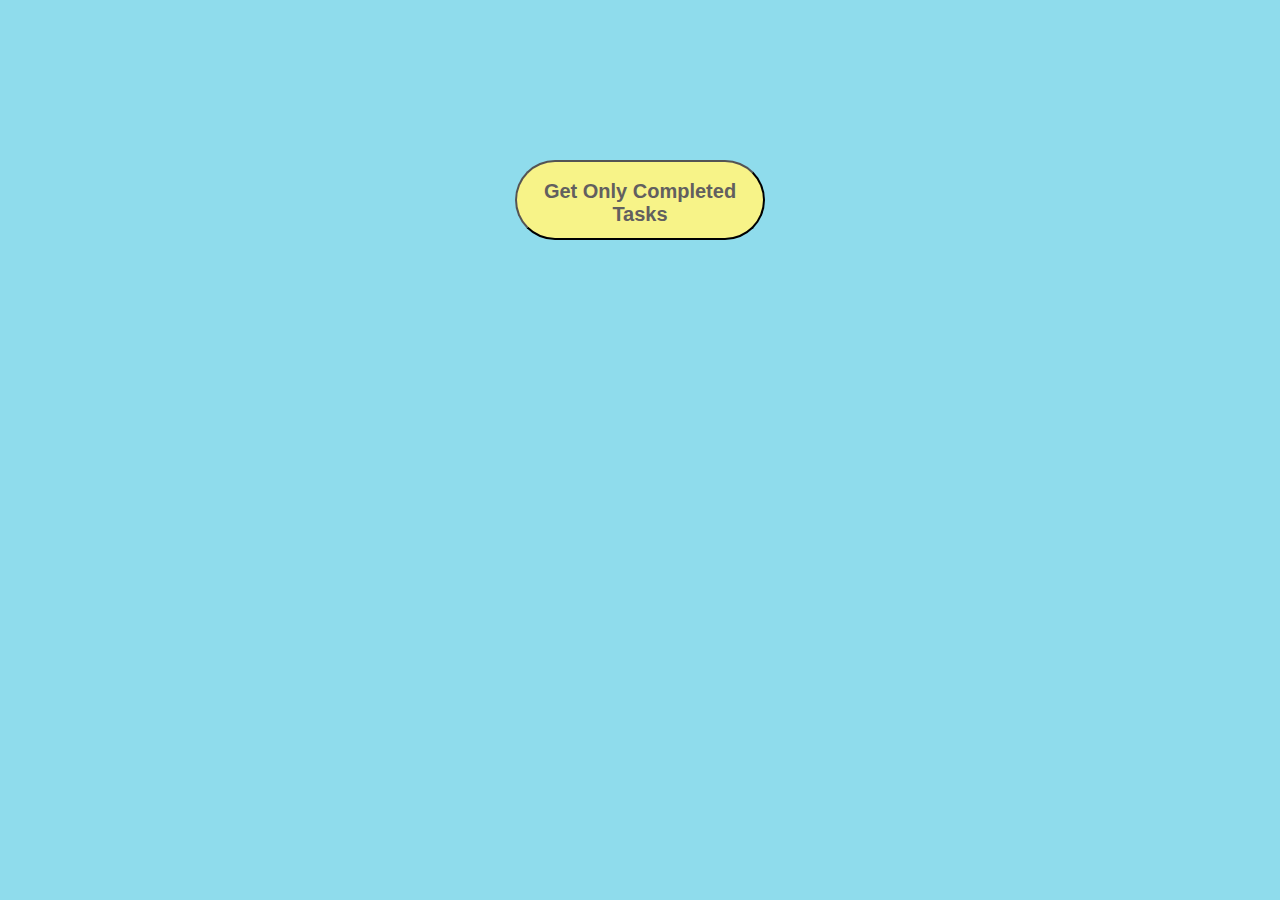
<file: Fetch_Sample_API_Project.html>
<html>

<head>
    <style>
        #insert {
            justify-content: center;
            align-items: center;
            margin: 10px;
            padding: 10px;
            font-size: 25px;
        }
    </style>
</head>

<body style="
background-color: rgb(143, 220, 236)">
    <center>
        <div>
            <button style="color:rgb(98, 95, 95);
                background-color: rgb(247, 243, 136);
                cursor:pointer;
                border:2%;
                border-radius: 50px;
                width: 250px;
                height: 80px;
                font-size: 20px;
                font-weight: bold;
                align-items:center;
                margin-top: 12%;
                padding-top: 8;" onclick="get()">
                Get Only Completed Tasks
            </button>
        </div>
        <div style="font-size :15px;
        font-family: cursive;
        font-weight: bold;
        color:rgb(97, 96, 96);" id="insert">
        </div>
    </center>
    <script>
        const get = () => {
            var ins = document.getElementById("insert");
            let url = "https://jsonplaceholder.typicode.com/todos";
            fetch(url).then(
                (res) => {
                    return res.json();
                }
            )
                .then(
                    (res) => {
                        const tobe = res.map(
                            (todos) => {
                                if (todos.completed == true) {
                                    return `
                                    <p>id : ${todos.id}</p>
                                    <p>title : ${todos.title}</p>
                                    <p>user ID : ${todos.userId}</p>
                                    <p> status : ${todos.completed}</p>
                                    <br>
                                    `
                                }
                            }
                        ).join(" ");
                        ins.innerHTML = tobe;
                    }
                );
        }
    </script>
</body>

</html>
</file>
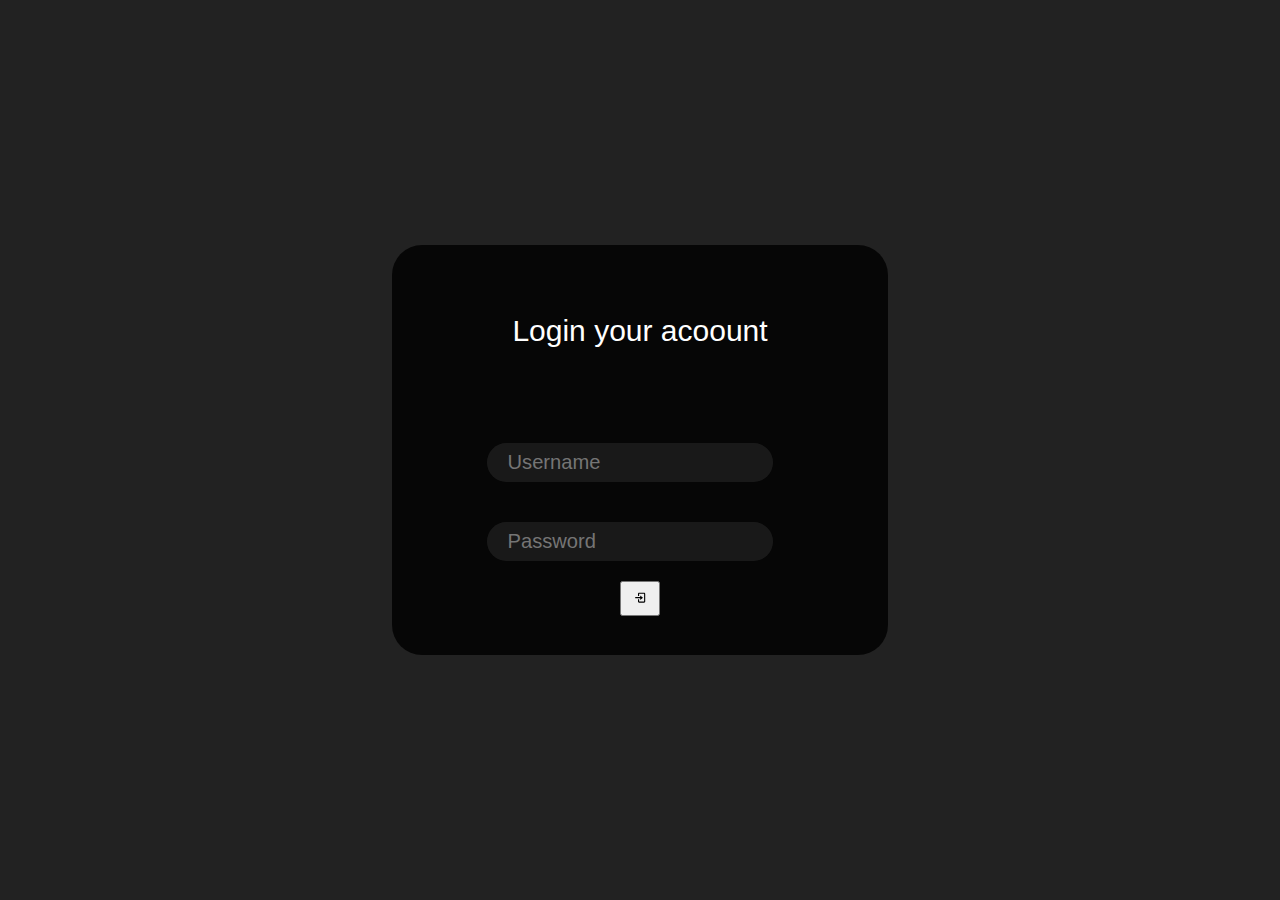
<file: Realtime_Weather_API_Project/indexlogin.html>
<!DOCTYPE html>
<html lang="en">

<head>
    <meta charset="UTF-8">
    <meta http-equiv="X-UA-Compatible" content="IE=edge">
    <meta name="viewport" content="width=device-width, initial-scale=1.0">
    <title>Login</title>
    <link rel="stylesheet" href="style1.css">

</head>

<body>

    <div class="container">
        <div class="login">
            <p>
                Login your acoount

            </p>
            <h3 id="error_msg"></h3>

            <div><input type="" id="username" class="input-tag" placeholder="Username"></div>
            <div><input type="password" id="password" class="input-tag" placeholder="Password"></div>
            <div><button onclick=getvalues() class="btn"><svg stroke="currentColor" fill="currentColor" stroke-width="0"
                        viewBox="0 0 24 24" height="1em" width="1em" xmlns="http://www.w3.org/2000/svg">
                        <path d="M13 16L18 12 13 8 13 11 4 11 4 13 13 13z"></path>
                        <path
                            d="M20,3h-9C9.897,3,9,3.897,9,5v4h2V5h9v14h-9v-4H9v4c0,1.103,0.897,2,2,2h9c1.103,0,2-0.897,2-2V5C22,3.897,21.103,3,20,3z">
                        </path>
                    </svg></button></div>
        </div>


    </div>


    <script>

        var data = {
            username: "dev",
            password: "dev"

        };
        const getvalues = () => {
            var username = document.getElementById("username");
            var password = document.getElementById("password");
            var message = document.getElementById("error_msg");

            if (username.value == data.username && password.value == data.password) {
                //message.innerText = ("You are Logged in");
                //message.style.color = ("green");
                //message.style.backgroundColor = ("antiquewhite");
                //window.alert("Logged in");
                window.location.href = "./index.html";
                //window.location.href = "https://adityasharma224.github.io/myPort/";



            } else {
                message.innerText = ("Wrong Credentials!!");
                message.style.color = ("red");
                //message.style.backgroundColor = ("yellow");
            }
        };
    </script>
</body>

</html>
</file>
<file: Realtime_Weather_API_Project/style1.css>
body {
    display: flex;
    justify-content: center;
    align-items: center;
    height: 100vh;
    margin: 0;
    font-family: 'Open Sans', sans-serif;
    background: #222;
    background-image: url('https://source.unsplash.com/1600x900/?landscape');
    font-size: 120%;
}

.container {
    background: #000000d0;
    color: white;
    padding: 2em;
    border-radius: 30px;
    width: 100%;
    max-width: 420px;
    margin: 1em;
}

.login {
    display: flex;
    flex-direction: column;
    align-items: center;
    justify-content: center;
}

.btn {
    height: 35px;
    width: 40px;
}

.input-tag {

    border: none;
    outline: none;
    padding: 0.4em 1em;
    border-radius: 24px;
    background: #7c7c7c2b;
    color: white;
    font-family: inherit;
    font-size: 105%;
    width: calc(100% - 100px);
    margin: 1em;
}

.input-pass {
    padding: 10px;
}

.login-button {
    margin: 0.5em;
    border-radius: 50%;
    border: none;
    height: 44px;
    width: 44px;
    outline: none;
    background: #7c7c7c2b;
    color: white;
    cursor: pointer;
    transition: 0.2s ease-in-out;
}

.inputC {
    font-size: 30px;
}

p {
    font-size: 30px;
}
</file>
